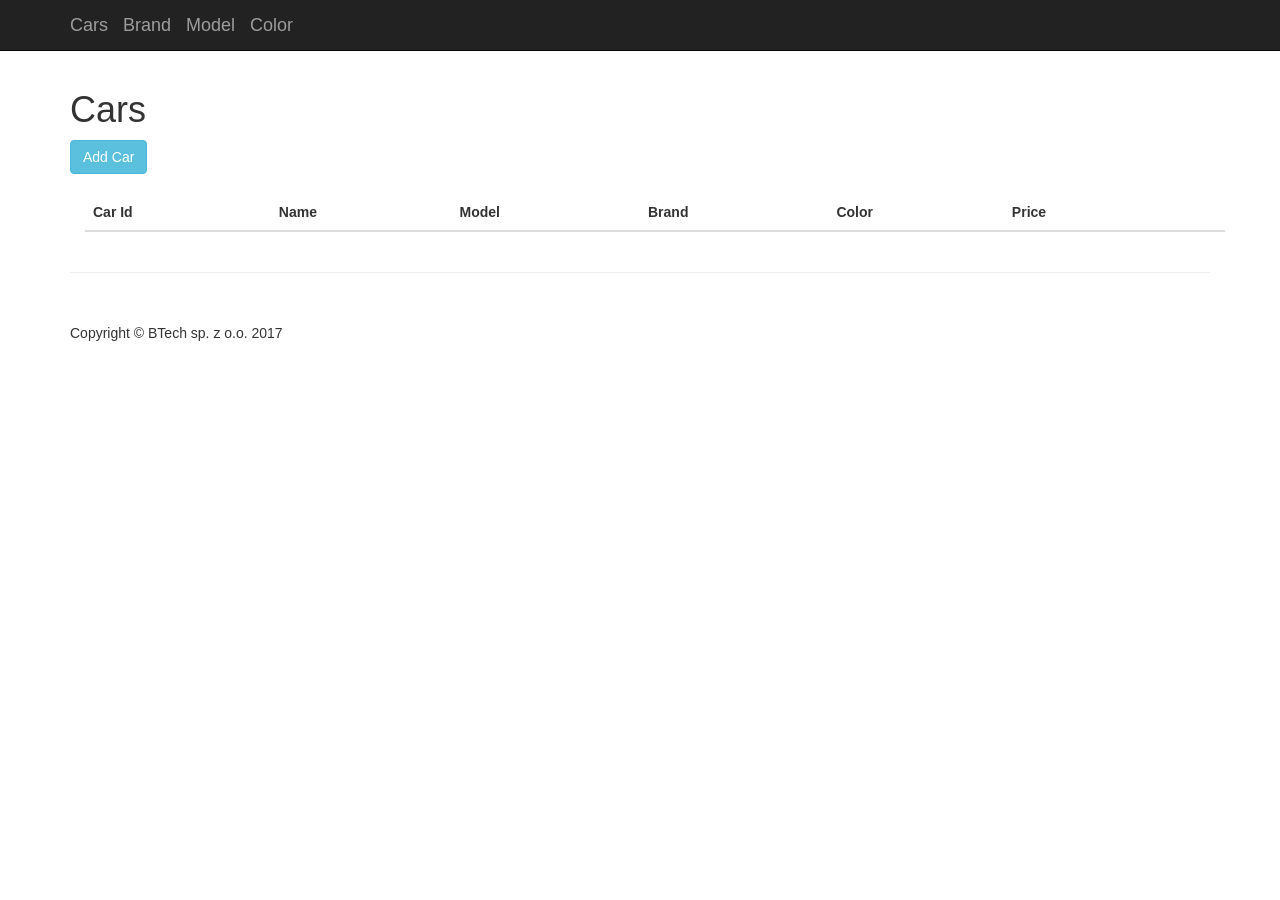
<file: index.html>
<!DOCTYPE html>
<html lang="en">
<head>
    <meta charset="utf-8">
    <meta http-equiv="X-UA-Compatible" content="IE=edge">
    <meta name="viewport" content="width=device-width, initial-scale=1">
    <title>Cars Homepage</title>
    <link href="css/bootstrap.min.css" rel="stylesheet">
    <link href="css/shop-homepage.css" rel="stylesheet">
    <link rel="stylesheet" href="https://maxcdn.bootstrapcdn.com/bootstrap/3.3.7/css/bootstrap.min.css">
</head>
<body ng-app="carsApp">
<nav class="navbar navbar-inverse navbar-fixed-top" role="navigation">
    <div class="container">
        <div class="navbar-header">
            <a class="navbar-brand" href="#/car">Cars</a>
            <a class="navbar-brand" href="#/brand">Brand</a>
            <a class="navbar-brand" href="#/model">Model</a>
            <a class="navbar-brand" href="#/color">Color</a>
        </div>
    </div>
</nav>
<div class="container">
    <div ng-view>
    </div>
</div>
<div class="container">
    <hr>
    <footer>
        <div class="row">
            <div class="col-lg-12">
                <p>Copyright &copy; BTech sp. z o.o. 2017</p>
            </div>
        </div>
    </footer>
</div>
<!--modal-->
<div class="modal fade" id="myModal" role="dialog">
    <div class="modal-dialog">
        <div class="modal-content">
            <div class="modal-header">
                <button type="button" class="close" data-dismiss="modal">&times;</button>
                <h4 class="Delete">Delete</h4>
            </div>
            <div class="modal-body">
                <p id="modalInfo"></p>
            </div>
            <div class="modal-footer">
                <button type="button" class="btn btn-default" data-dismiss="modal" id="btnDelete">Delete</button>
                <button type="button" class="btn btn-danger btn-sm" data-dismiss="modal" id="btnCancel">Cancel</button>
            </div>
        </div>
    </div>
</div>
<!--modal end-->
<!--second model-->
<div class="modal fade" id="confModal" role="dialog">
    <div class="modal-dialog">
        <div class="modal-content">
            <div class="modal-header">
                <button type="button" class="close" data-dismiss="modal">&times;</button>
                <h4 id="modalTitle"></h4>
            </div>
            <div class="modal-body">
                <p id="modalConfirm"></p>
            </div>
            <div class="modal-footer">
                <button type="button" class="btn btn-success" data-dismiss="modal" id="btnOK">OK</button>
            </div>
        </div>
    </div>
</div>
<!--second model end-->
<script src="js/jquery.js"></script>
<script src="js/bootstrap.min.js"></script>
<script src="js/angular.min.js"></script>
<script src="js/angular-route.js"></script>
<script src="js/main.js"></script>
<script src="js/router.js"></script>
</body>
</html>
</file>
<file: css/shop-homepage.css>
/*!
 * Start Bootstrap - Shop Homepage (http://startbootstrap.com/)
 * Copyright 2013-2016 Start Bootstrap
 * Licensed under MIT (https://github.com/BlackrockDigital/startbootstrap/blob/gh-pages/LICENSE)
 */

body {
    padding-top: 70px; /* Required padding for .navbar-fixed-top. Remove if using .navbar-static-top. Change if height of navigation changes. */
}

.slide-image {
    width: 100%;
}

.carousel-holder {
    margin-bottom: 30px;
}

.carousel-control,
.item {
    border-radius: 4px;
}

.caption {
    height: 130px;
    overflow: hidden;
}

.caption h4 {
    white-space: nowrap;
}

.thumbnail img {
    width: 100%;
}

.ratings {
    padding-right: 10px;
    padding-left: 10px;
    color: #d17581;
}

.thumbnail {
    padding: 0;
}

.thumbnail .caption-full {
    padding: 9px;
    color: #333;
}

footer {
    margin: 50px 0;
}
</file>
